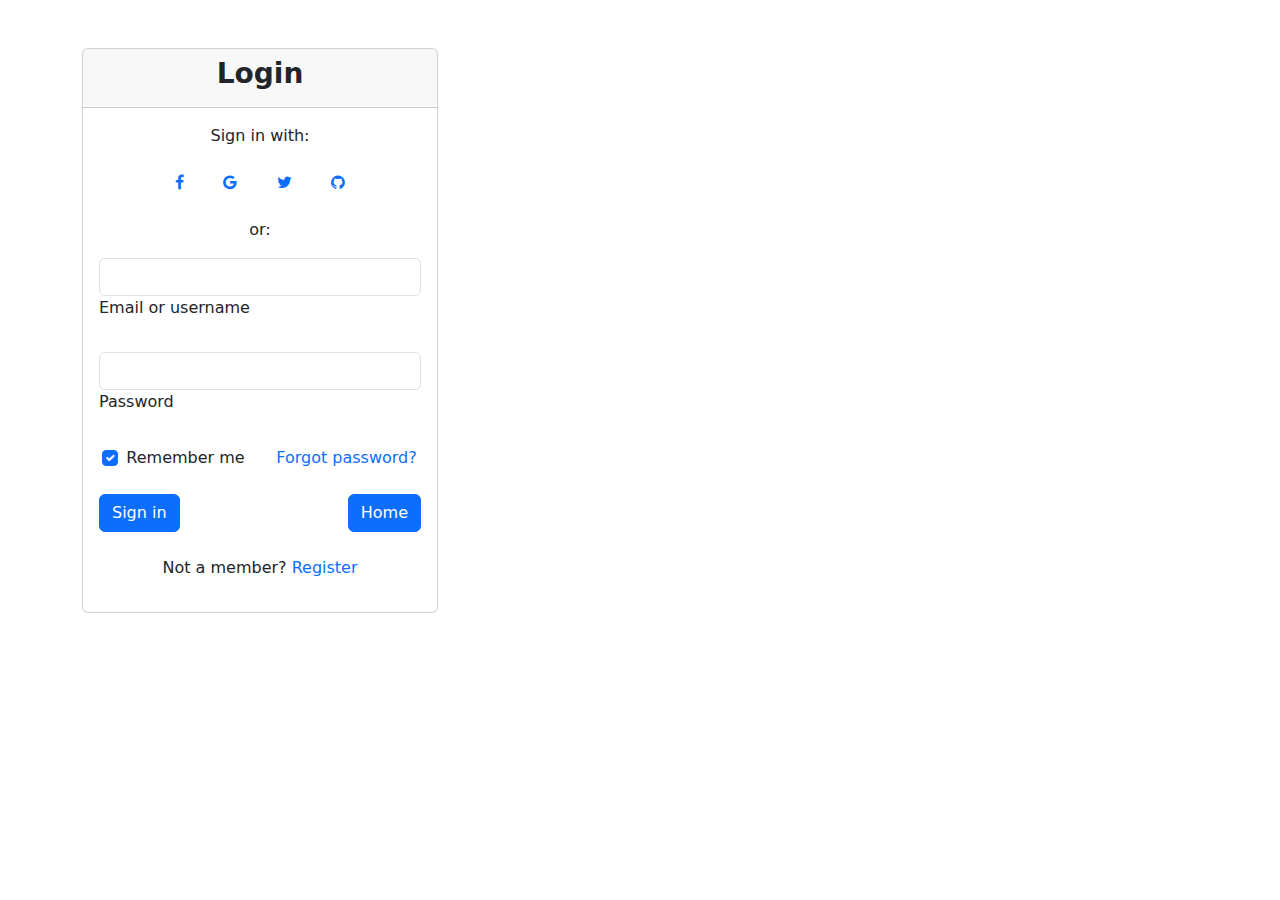
<file: login.html>
<!DOCTYPE html>
<html lang="en">

<head>
    <meta charset="UTF-8">
    <meta name="viewport" content="width=device-width, initial-scale=1.0">
    <title>School Website</title>

    <!---Custome css-->
    <link rel="stylesheet" href="style.css">
    <!---Bootstrap link-->
    <link rel="stylesheet" href=" https://cdn.jsdelivr.net/npm/bootstrap@5.2.3/dist/css/bootstrap.min.css
    ">

    <!------google fonts-->
    <link rel="preconnect" href="https://fonts.googleapis.com">
    <link rel="preconnect" href="https://fonts.gstatic.com" crossorigin>
    <link
        href="https://fonts.googleapis.com/css2?family=Poppins:ital,wght@0,100;0,300;0,400;0,500;0,600;0,700;0,800;0,900;1,100;1,200;1,300;1,400;1,500;1,700;1,800;1,900&display=swap"
        rel="stylesheet">
    <!----->

    <!----font awesome links-->
    <link rel="stylesheet" href="https://cdnjs.cloudflare.com/ajax/libs/font-awesome/4.7.0/css/font-awesome.min.css">


</head>

<body>
    <div class="container">
        <div class="col-md-4"></div>
        <div class="row mt-5 ">
            <div class="col-md-4 ">
                <div class="card">
                    <div class="card-header">
                        <h3 class="fw-bold text-center">Login</h3>
                    </div>
                        <div class="card-body">
                            <form>
                                <div class="text-center mb-3">
                                    <p>Sign in with:</p>
                                    <button type="button" class="btn btn-link btn-floating mx-1">
                                        <i class="fa fa-facebook-f"></i>
                                    </button>

                                    <button type="button" class="btn btn-link btn-floating mx-1">
                                        <i class="fa fa-google"></i>
                                    </button>

                                    <button type="button" class="btn btn-link btn-floating mx-1">
                                        <i class="fa fa-twitter"></i>
                                    </button>

                                    <button type="button" class="btn btn-link btn-floating mx-1">
                                        <i class="fa fa-github"></i>
                                    </button>
                                </div>

                                <p class="text-center">or:</p>

                                <!-- Email input -->
                                <div class="form-outline mb-4">
                                    <input type="email" id="loginName" class="form-control" />
                                    <label class="form-label" for="loginName">Email or username</label>
                                </div>

                                <!-- Password input -->
                                <div class="form-outline mb-4">
                                    <input type="password" id="loginPassword" class="form-control" />
                                    <label class="form-label" for="loginPassword">Password</label>
                                </div>

                                <!-- 2 column grid layout -->
                                <div class="row mb-4">
                                    <div class="col-md-6 d-flex justify-content-center">
                                        <!-- Checkbox -->
                                        <div class="form-check mb-3 mb-md-0">
                                            <input class="form-check-input" type="checkbox" value="" id="loginCheck"
                                                checked />
                                            <label class="form-check-label" for="loginCheck"> Remember me </label>
                                        </div>
                                    </div>

                                    <div class="col-md-6 d-flex justify-content-center">
                                        <!-- Simple link -->
                                        <a href="#!">Forgot password?</a>
                                    </div>
                                </div>

                                <!-- Submit button -->
                                <button type="submit" class="btn btn-primary btn-block mb-4">Sign in</button>
                                <button type="submit" class="btn btn-primary float-end btn-block mb-4"><a class="text-white" href="index.html">Home</a></button>

                                <!-- Register buttons -->
                                <div class="text-center">
                                    <p>Not a member? <a href="register.html">Register</a></p>
                                </div>
                            </form>
                        </div>
                    
                    </div>
                </div>
            </div>
        </div>
    </div>





    <script src="https://cdn.jsdelivr.net/npm/bootstrap@5.2.3/dist/js/bootstrap.bundle.min.js
"></script>
</body>

</html>
</file>
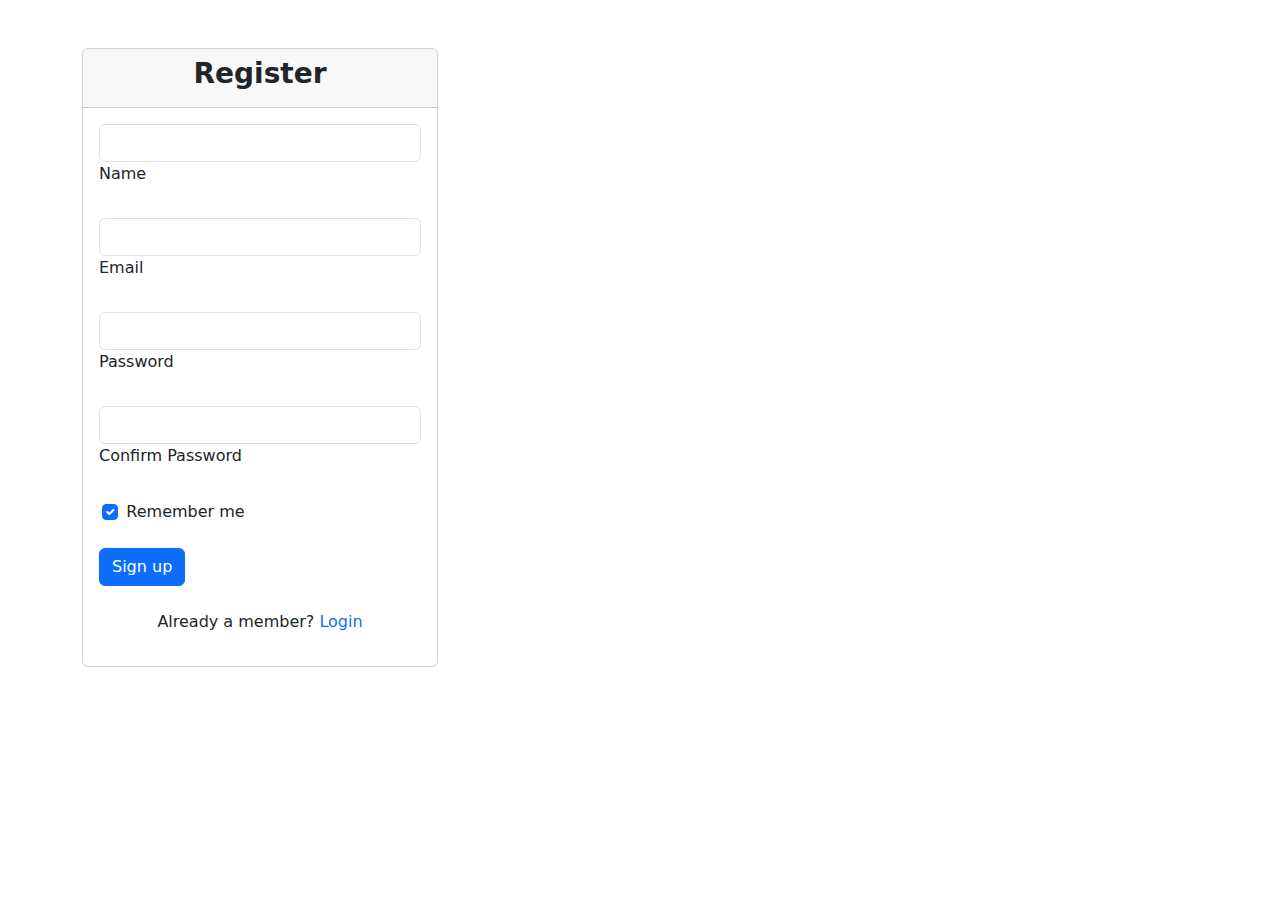
<file: register.html>
<!DOCTYPE html>
<html lang="en">

<head>
    <meta charset="UTF-8">
    <meta name="viewport" content="width=device-width, initial-scale=1.0">
    <title>School Website</title>

    <!---Custome css-->
    <link rel="stylesheet" href="style.css">
    <!---Bootstrap link-->
    <link rel="stylesheet" href=" https://cdn.jsdelivr.net/npm/bootstrap@5.2.3/dist/css/bootstrap.min.css
    ">

    <!------google fonts-->
    <link rel="preconnect" href="https://fonts.googleapis.com">
    <link rel="preconnect" href="https://fonts.gstatic.com" crossorigin>
    <link
        href="https://fonts.googleapis.com/css2?family=Poppins:ital,wght@0,100;0,300;0,400;0,500;0,600;0,700;0,800;0,900;1,100;1,200;1,300;1,400;1,500;1,700;1,800;1,900&display=swap"
        rel="stylesheet">
    <!----->

    <!----font awesome links-->
    <link rel="stylesheet" href="https://cdnjs.cloudflare.com/ajax/libs/font-awesome/4.7.0/css/font-awesome.min.css">


</head>

<body>
    <div class="container">
        <div class="col-md-4">

        </div>
        <div class="row mt-5 ">
            <div class="col-md-4 ">
                <div class="card">
                    <div class="card-header">
                        <h3 class="fw-bold text-center">Register</h3>
                    </div>
                    <div class="card-body">
                        <form>



                            <!-- Email input -->
                            <div class="form-outline mb-4">
                                <input type="name" id="loginName" class="form-control" />
                                <label class="form-label" for="loginName">Name</label>
                            </div>
                            <div class="form-outline mb-4">
                                <input type="email" id="loginName" class="form-control" />
                                <label class="form-label" for="loginName">Email</label>
                            </div>

                            <!-- Password input -->
                            <div class="form-outline mb-4">
                                <input type="password" id="loginPassword" class="form-control" />
                                <label class="form-label" for="loginPassword">Password</label>
                            </div>
                            <div class="form-outline mb-4">
                                <input type="password" id="loginPassword" class="form-control" />
                                <label class="form-label" for="loginPassword"> Confirm Password</label>
                            </div>

                            <!-- 2 column grid layout -->
                            <div class="row mb-4">
                                <div class="col-md-6 d-flex justify-content-center">
                                    <!-- Checkbox -->
                                    <div class="form-check mb-3 mb-md-0">
                                        <input class="form-check-input" type="checkbox" value="" id="loginCheck"
                                            checked />
                                        <label class="form-check-label" for="loginCheck"> Remember me </label>
                                    </div>
                                </div>

                                 </div>

                                    <!-- Submit button -->
                                    <button type="submit" class="btn btn-primary btn-block mb-4">Sign up</button>

                                    <!-- Register buttons -->
                                    <div class="text-center">
                                        <p>Already a member? <a href="login.html">Login</a></p>
                                    </div>
                        </form>
                    </div>
                    <div class="tab-pane fade" id="pills-register" role="tabpanel" aria-labelledby="tab-register">

                    </div>
                </div>
            </div>
        </div>
    </div>
    





    <script src="https://cdn.jsdelivr.net/npm/bootstrap@5.2.3/dist/js/bootstrap.bundle.min.js
"></script>
</body>

</html>
</file>
<file: style.css>
body{
    font-family: 'Poppins', sans-serif;
}
a{
    text-decoration: none !important;
}

.navbar{
    background: #fff !important;
    box-shadow: 1px 1px 2px #444 !important;
}
nav .navbar-brand{
    color: #fd7e14;
}
.navbar-nav .nav-link{
    font-size: 18px !important;
    padding-top: 15px;
    padding-bottom: 15px;
}
.navbar-toggler{
    outline: none !important;
    padding: none  !important;
}
.carousel-inner .carousel-item{
    width: 100%;
    height: 100vh;
    background-size: cover;
    background-repeat: no-repeat;
}
.carousel-inner .carousel-item::before{
    /* content: ; */
    background-color: rgb(12, 10, 0.5);
    position: absolute; 
    top: 0;
    left: 0;
    right: 0;
    bottom: 0;
}
.carousel-inner .carousel-caption{
    display: flex;
    justify-content: center;
    align-items: center;
    position: absolute;
    bottom: 0;
    top: 40%;
    right: 0;
    left: 0;
}
.carousel-inner .carousel-caption span{
    color: var(--bs-orange);
}
.carousel-inner .carousel-caption h2{
    color: #f4f1f2;
    margin-bottom: 5px;
    font-size: 42px;
    font-weight: 600;
    width: 80%;
    margin: 0 auto 10px auto;
}
@media (max-width: 768px)
{
    .carousel-inner .carousel-caption h2{
        font-size: 38px;
    }
    
}
@media (max-width: 577px)
 {
    .carousel-inner .carousel-caption h2{
        font-style: 25px;
    
    }
    .carousel-inner .carousel-caption p{
        font-style: 13px;
        color: #fd7e14;
    }
}
/* about  section*/
.section-heading{
    color: var(--bs-orange);
}

/***********************
Course
***********************/
.course .box{
    padding: 10px 10px;
    box-shadow: 0 2px 15px rgba(0, 0, 0, 0.8);
}
</file>
